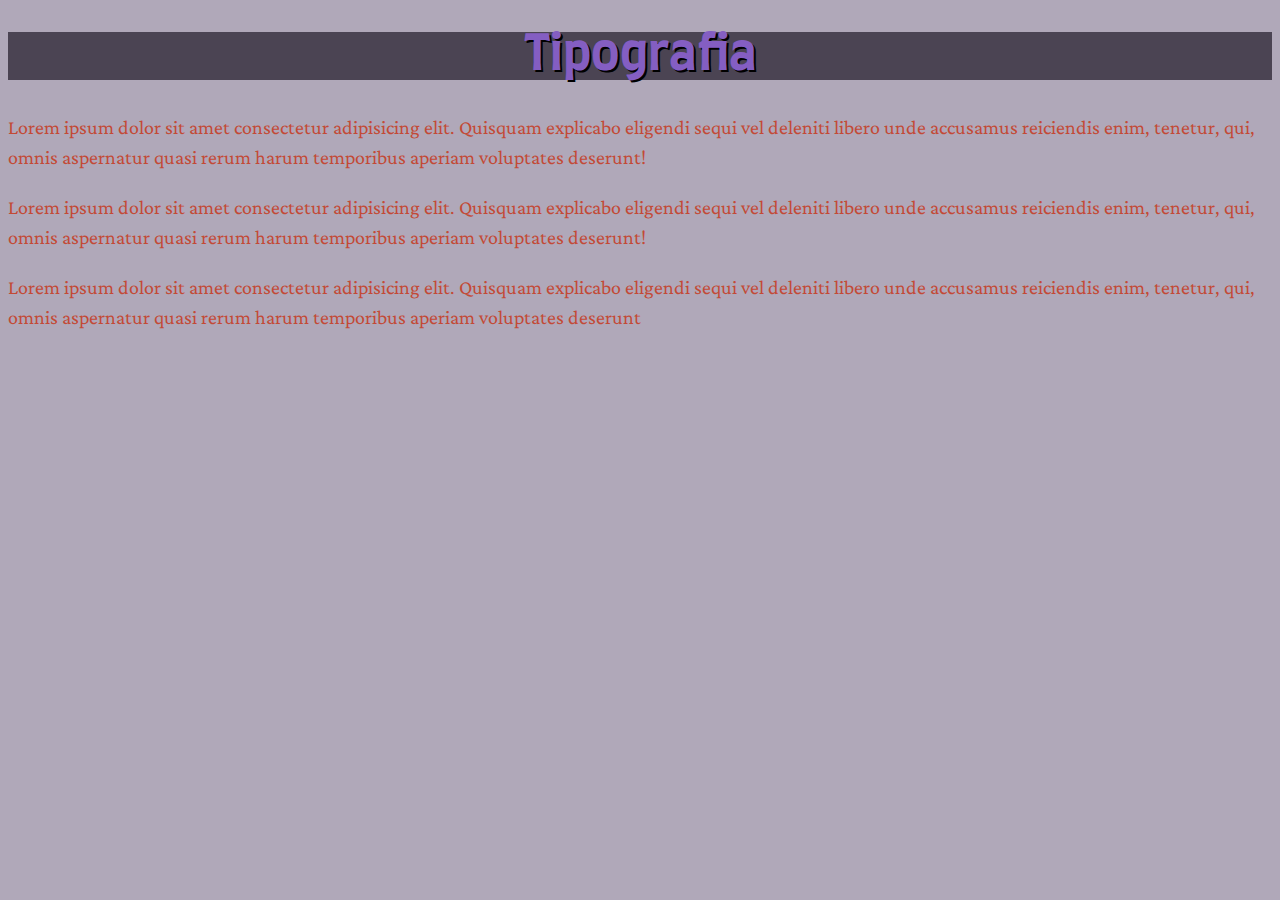
<file: exercicios/4-tipografia.html>
<!DOCTYPE html>

<html>
  <head>
    <meta charset="UTF-8">
    <title> Tipografia</title>
    <link href="https://fonts.googleapis.com/css?family=Crimson+Pro|Farro|Lacquer&display=swap" rel="stylesheet">

    <style>
      body{
        background-color: #B0A8B9;
      }

      /*::selection{
        color:#B0A8B9;
        background-color #B0A8B9: 
      }*/
      
    .titulo{
      color: #845EC2;/* definindo a cor da classe titulo*/
      background-color: #4B4453;/*definindo a cor de fundo classe titulo*/
      text-align: center;/*alinhar a classe titulo*/
      font-size: 48px;/* definindo o tamanho da fonte em pixels*/
      /*font-family: 'Lacquer', sans-serif;*/

      font-family: 'Farro', sans-serif;/*fonte vinda do google fonts*/
      
      text-shadow: 2px 2px black;/*sombra*/
    }
    .texto{
      color: #C34A36;
      line-height: 1.5;/* definindo o espaçamento*/
      font-size: 20px; 
      font-family: 'Crimson Pro', serif;
    }
    </style>

  </head>

  <body>
    
<!-- 
    Exercício 4: marcar elementos do texto; estilizar utilizando: color, background-color, font-family, font-size, text-align, text-shadow, line-height.
  -->

  <h1 class="titulo">Tipografia</h1>

  <p class="texto"> 

  Lorem ipsum dolor sit amet consectetur adipisicing elit. Quisquam explicabo eligendi sequi vel deleniti libero unde accusamus reiciendis enim, tenetur, qui, omnis aspernatur quasi rerum harum temporibus aperiam voluptates deserunt!</p>

  <p class="texto"> 
  Lorem ipsum dolor sit amet consectetur adipisicing elit. Quisquam explicabo eligendi sequi vel deleniti libero unde accusamus reiciendis enim, tenetur, qui, omnis aspernatur quasi rerum harum temporibus aperiam voluptates deserunt!</p>

  <p class="texto"> 
  Lorem ipsum dolor sit amet consectetur adipisicing elit. Quisquam explicabo eligendi sequi vel deleniti libero unde accusamus reiciendis enim, tenetur, qui, omnis aspernatur quasi rerum harum temporibus aperiam voluptates deserunt
  </p>

  </body>

</html>
</file>
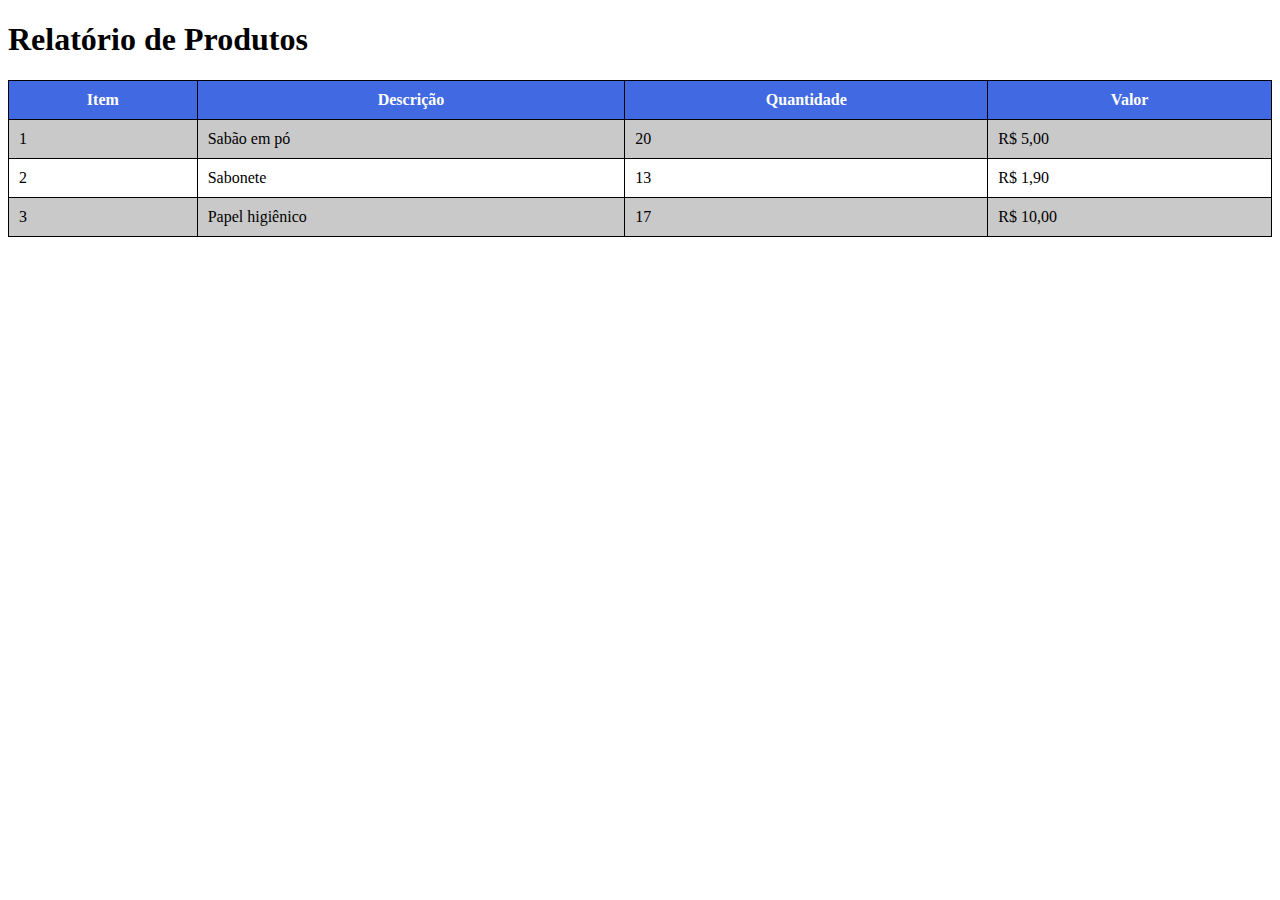
<file: exercicios/7-tabelas.html>
<!DOCTYPE html>
<html lang="en">
<head>
  <meta charset="UTF-8">
  
  <title>Tabelas</title>

  <style>

  .table{/*deixar responsiva a tabela conforme a tela*/
    width: 100%;
  }
  
  .table, .table th, .table td{
    border: 1px solid #000;
    border-collapse: collapse;
  }

  .table td, .table th{
    padding: 10px;
  }

  .table tr:nth-child(even){
    background-color: rgb(201, 201, 201);
  }

  table tr:nth-child(1){
    background-color: royalblue;
    color: white;
  }


  .table tr:not(:nth-child(1)):hover{/*passar o mouse nas linhas e mudar de cor, menos a primeira que é o cabeçalho*/
    background-color: rgb(233, 210, 79);
  }


  
  </style>

</head>
<body>
  <h1>Relatório de Produtos</h1>

  <table class="table">
    <tr>
      <th>Item</th>
      <th>Descrição</th>
      <th>Quantidade</th>
      <th>Valor</th>
    </tr>


    <tr>
      <td>1</td>
      <td>Sabão em pó</td>
      <td>20</td>
      <td>R$ 5,00</td>
    </tr>


    <tr>
      <td>2</td>
      <td>Sabonete</td>
      <td>13</td>
      <td>R$ 1,90</td>
    </tr>


    <tr>
      <td>3</td>
      <td>Papel higiênico</td>
      <td>17</td>
      <td>R$ 10,00</td>
    </tr>
  </table>



</body>
</html>
</file>
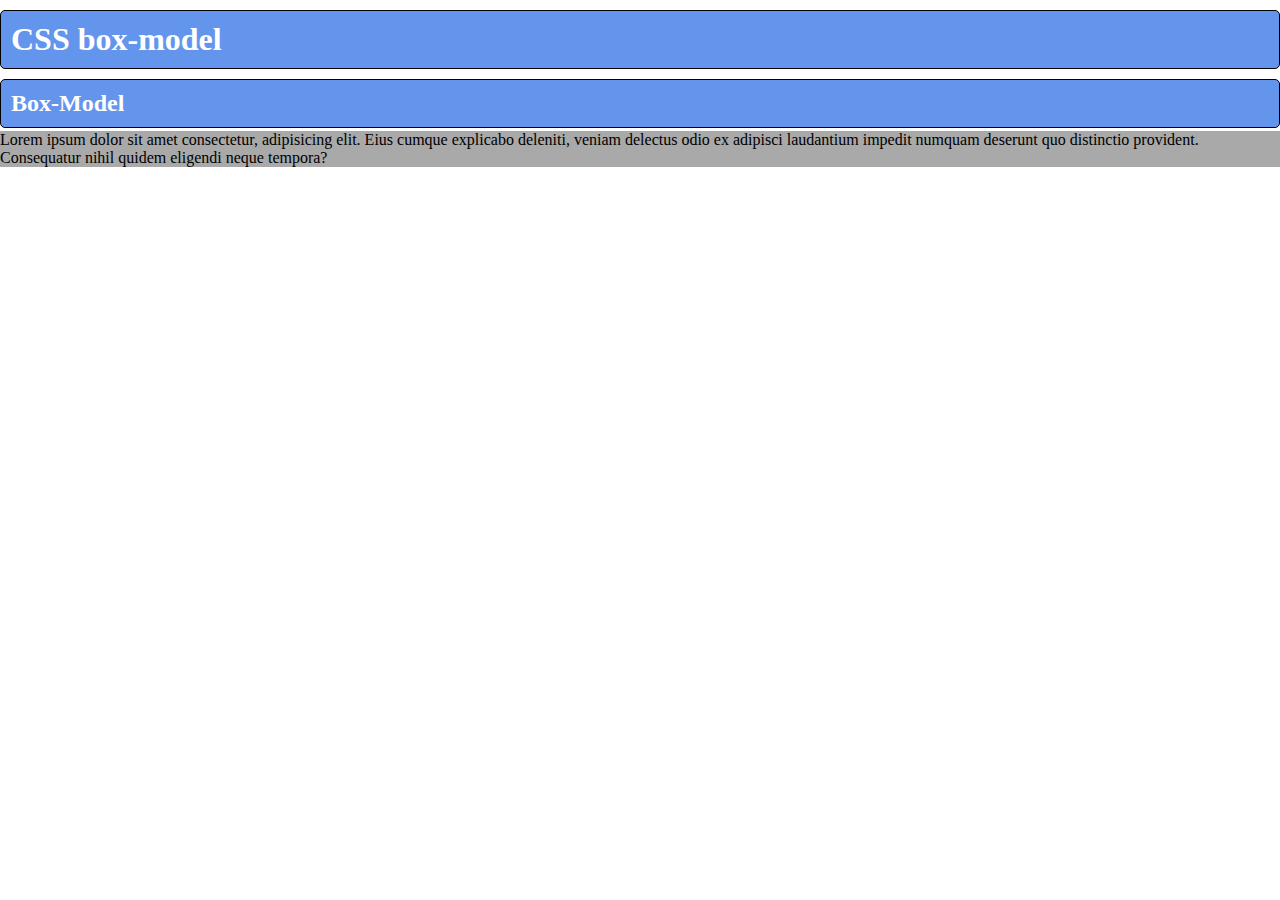
<file: exercicios/8-box-model.html>
<!DOCTYPE html>
<html lang="pt-br">
<head>
  <meta charset="UTF-8">
  <title>Box Model</title>

  <style>
    *{/*reset*/
      padding: 0;
      margin: 0;
      box-sizing: border-box;
    }
    .titulo{
      background-color:cornflowerblue;
      color: white;
      padding: 10px;
      border: 1px #000000 solid;/*grossura, cor e formato*/
      border-radius: 5px;
      margin-top: 10px;

    }

    .texto{
      margin-top: 3px;
      background-color: darkgrey;
    }


  </style>
</head>
<body>
  <h1 class="titulo">CSS box-model </h1>
  <h2 class="titulo">Box-Model</h2>

  <p class="texto">Lorem ipsum dolor sit amet consectetur, adipisicing elit. Eius cumque explicabo deleniti, veniam delectus odio ex adipisci laudantium impedit numquam deserunt quo distinctio provident. Consequatur nihil quidem eligendi neque tempora?
  </p>

</body>
</html>




<!-- 
  Exercício 8: marcar o texto a seguir; realizar a estilização utilizando CSS Box Model.
 -->
</file>
